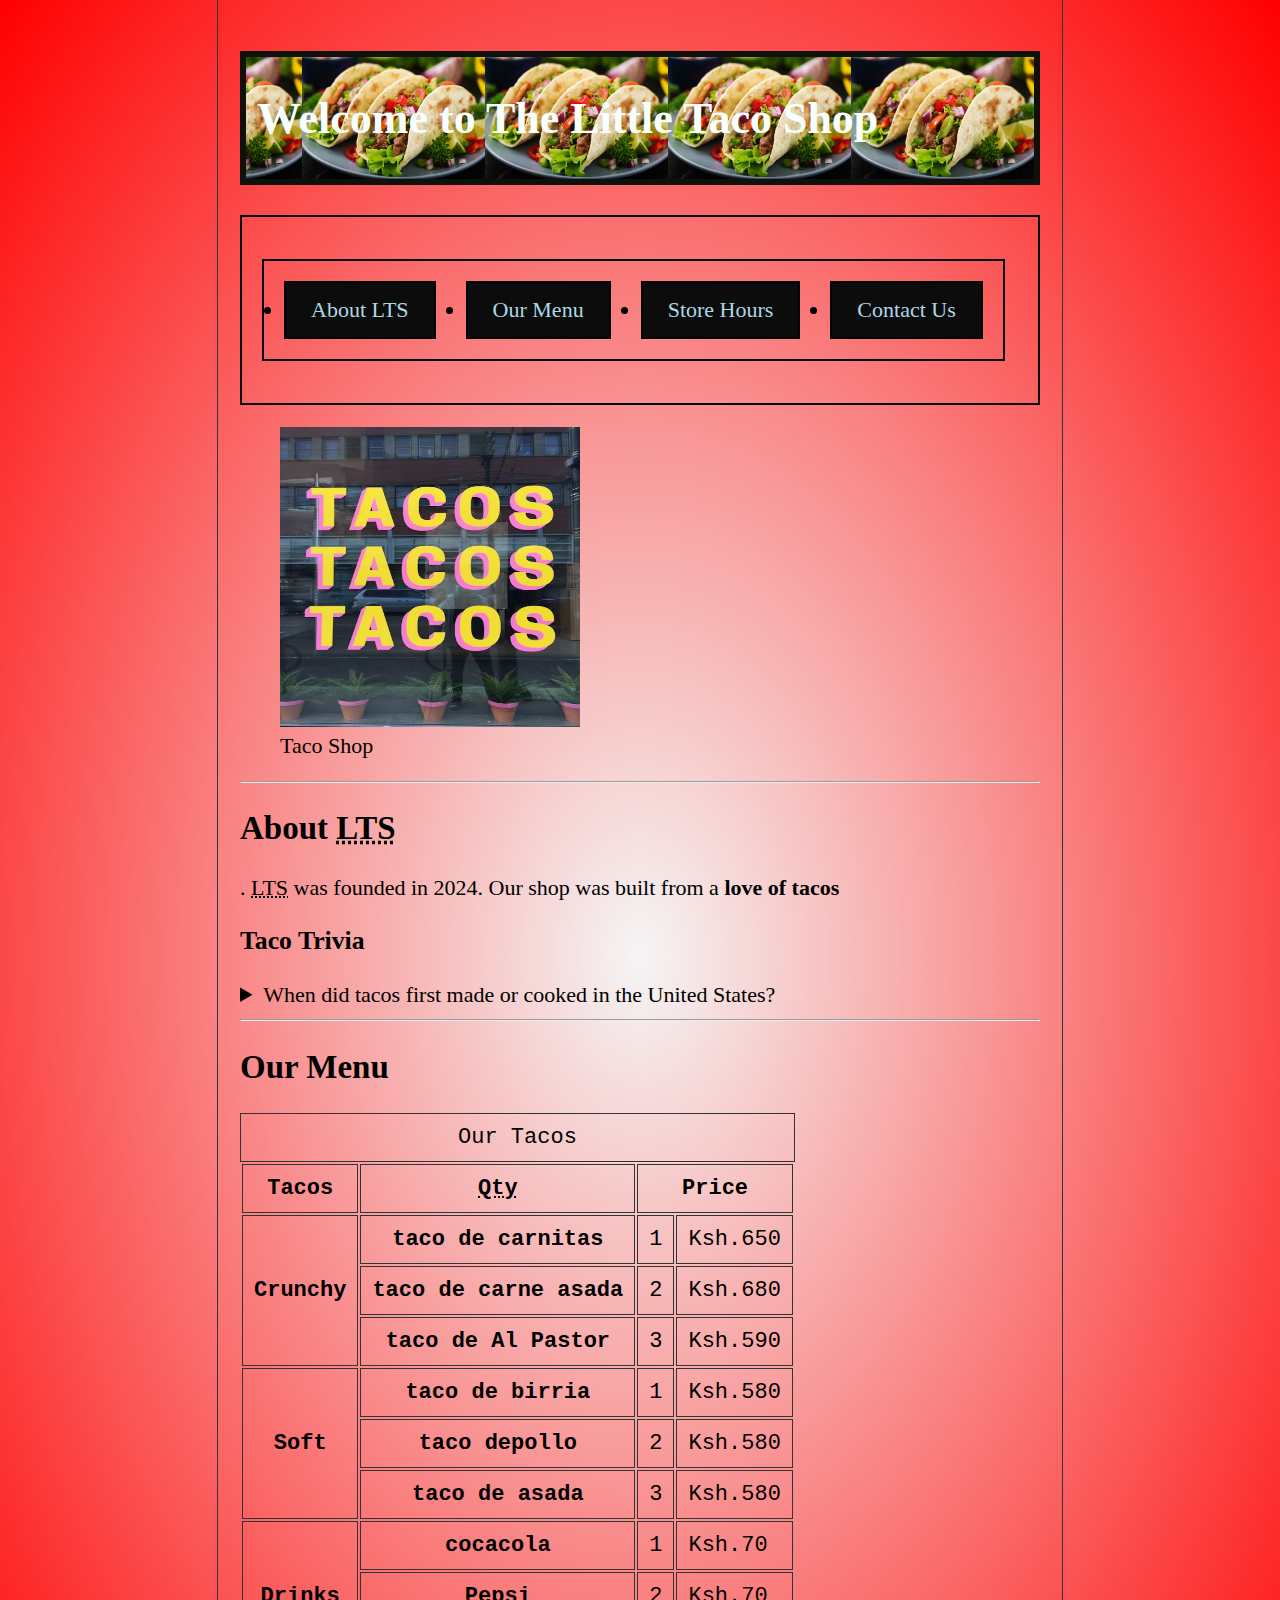
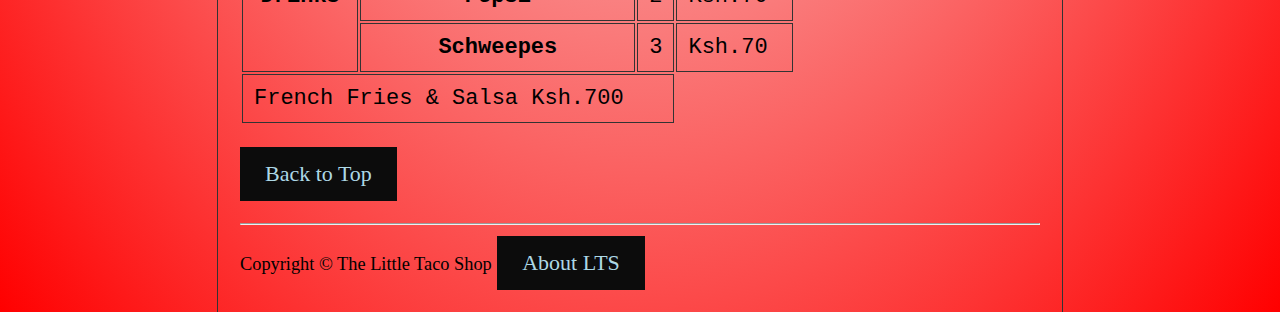
<file: index.html>
<!DOCTYPE html>
<html lang="en">
    <head>
        <meta charset="UTF-8">
        <meta name="author" content="John Muriithi">
        <meta name="description" content="My Little Taco Shop Webpage">
        <link rel="stylesheet" href="style.css">
        <link rel="icon" type="taco site.avif" href="favicon.ico">
        <title>Home</title>
    </head>

    <body>
        <header>
            <h1 class="container">Welcome to The Little Taco Shop</h1>
            <nav class="box">
                <ul class="box">
                    <li><a href="#about" class="box" style="cursor: pointer">About LTS</a></li>
                    <li><a href="#menu" class="box" style="cursor: pointer">Our Menu</a></li>
                    <li><a href="hours.html" class="box"style="cursor: pointer">Store Hours</a></li>
                    <li><a href="tell.html" class="box" style="cursor: help">Contact Us</a></li>
                </ul>
            </nav>
                <figure>
                    <img src="taco site.avif" alt="Photos of Taco" width="300" height="300" title="Favourite Tacos!">
                    <figcaption>Taco Shop</figcaption>
                </figure>
        </header>
        <hr>
        <main>
            <article id="about">
                <h2>About <abbr title="Little Taco Shop">LTS</abbr></h2>
                <p>.
                    <abbr title="Little Taco Shop">LTS</abbr> was founded in <time datetime="2024">2024</time>. Our shop was built from a <strong>love of tacos</strong> 
                </p>
                <aside>
                    <h3>Taco Trivia</h3>
                    <details>
                        <summary>When did tacos first  made or cooked in the  United States?</summary>
                        <p>Glen Bell, was the one who came up with tacos, he opened first shop in new York City where they were called tay-kohs <time datetime="1980">1980</time>. <br>
                        (Source: <cite> <a href="https://www.tacobell.com/history#:~:text=Glen%20Bell%20opens%20his%20first,called%20%22Tay%2DKohs.%22" target="_blank">History of Taco</a></cite>)</p>
                    </details>
                </aside>
            </article>
            <hr>
            <article id="menu">
                <h2>Our Menu</h2>
                <table>
                    <caption>Our Tacos</caption>
                    <thead>
                        <tr>
                            <th>Tacos</th>
                            <th scope="col"> <abbr title="Quantity">Qty</abbr></th>
                            <th scope="col" colspan="2">Price</th>
                            
                        </tr>
                    </thead>

                    <tbody>
                        <tr>
                            <th scope="row" rowspan="3">Crunchy</th>
                            <th>taco de carnitas </th>
                            <td>1</td>
                            <td>Ksh.650</td>
                        </tr>
                        <tr>
                            <th>taco de carne asada </th>
                            <td>2</td>
                            <td>Ksh.680</td>
                        </tr>
                        <tr>
                            <th>taco de Al Pastor </th>
                            <td>3</td>
                            <td>Ksh.590</td>
                        </tr>
                        <tr>
                            <th scope="row" rowspan="3">Soft</th>
                            <th>taco de birria </th>
                            <td>1</td>
                            <td>Ksh.580</td>

                        </tr>
                        <tr>
                            <th>taco depollo</th>
                            <td>2</td>
                            <td>Ksh.580</td>
                        </tr>
                        <tr>
                            <th>taco de asada</th>
                            <td>3</td>
                            <td>Ksh.580</td>
                        </tr>

                    </tbody>
                    <tbody>
                        <tr>
                            <th scope="row" rowspan="3">Drinks</th>
                            <th>cocacola </th>
                            <td>1</td>
                            <td>Ksh.70</td>
                        </tr>
                        <tr>
                            <th>Pepsi </th>
                            <td>2</td>
                            <td>Ksh.70</td>
                        </tr>
                        <tr>
                            <th>Schweepes </th>
                            <td>3</td>
                            <td>Ksh.70</td>
                        </tr>
                        

                    </tbody>
                    <tfoot>
                        <tr>
                            <td colspan="3">French Fries &amp; Salsa Ksh.700</td>
                        </tr>
                    </tfoot>
                </table>
                <p>
                </article>
                <a href="#">Back to Top</a>
            </p>
        </main>
        <hr>
        <footer>
            <small>Copyright &copy; The Little Taco Shop</small>
            <a href="about.html">About LTS</Abbr></a>
        </footer>
    </body>
</html>
</file>
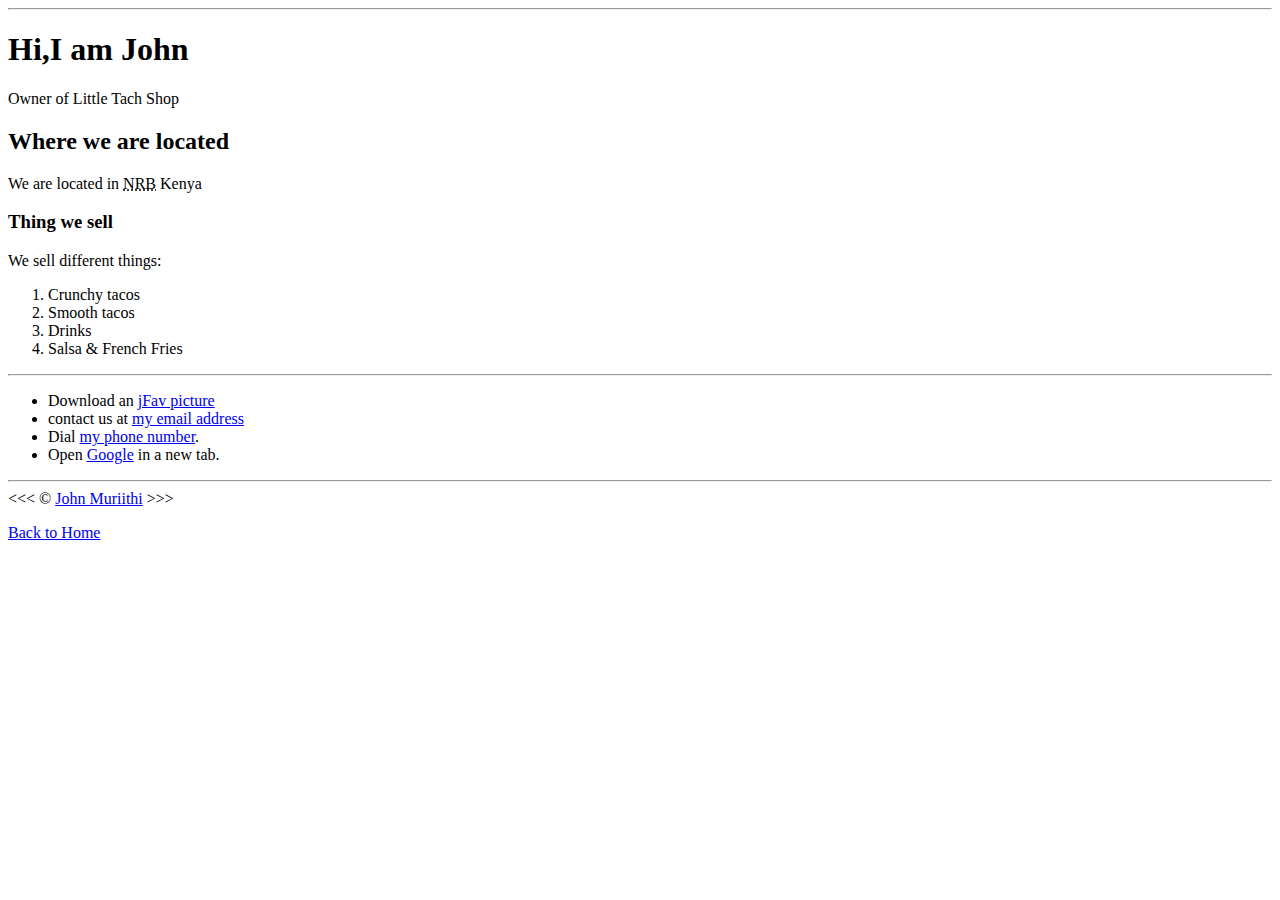
<file: about.html>
<!DOCTYPE  html>
<html lang="en">

<head>
    <meta charset="UTF-8">
    <meta name="author" content="John Muriithi">
    <meta name="decription" content="This page is about me.">
    <title>John Muriithi</title>
</head>

<body>
    
    <hr>

    <h1>Hi,I am John</h1>
    <p>Owner of Little Tach Shop</p>

    <h2>Where we are located</h2>
    <p>We are located in <abbr title="Nairobi">NRB</abbr> Kenya</p>

    <h3>Thing we sell</h3>
    <p>We sell different things:</p>
    <ol>
        <li>Crunchy tacos</li>
        <li>Smooth tacos</li>
        <li>Drinks</li>
        <li>Salsa & French Fries</li>
    </ol>

    <hr>
    <ul>
        <li>Download an <a href="../images/img/taco site.avif" download>jFav picture</a></li>
        <li>
            contact us at <a href="mailto:johnmuriithi7818@gmail.com">my email address</a>
        </li>
        <li>
            Dial <a href="tel:+254701785779"> my phone number</a>.
        </li>
        <li>
            Open <a href="https://www.google.com/" target="_blank">Google</a> in a new tab.
        </li>
    </ul>
    <hr>
    &lt;&lt;&lt; &copy; <a href="about.html">John Muriithi</a> &gt;&gt;&gt;
    <p>
        <a href="/">Back to Home</a>
    </p>
</body>



</html>
</file>
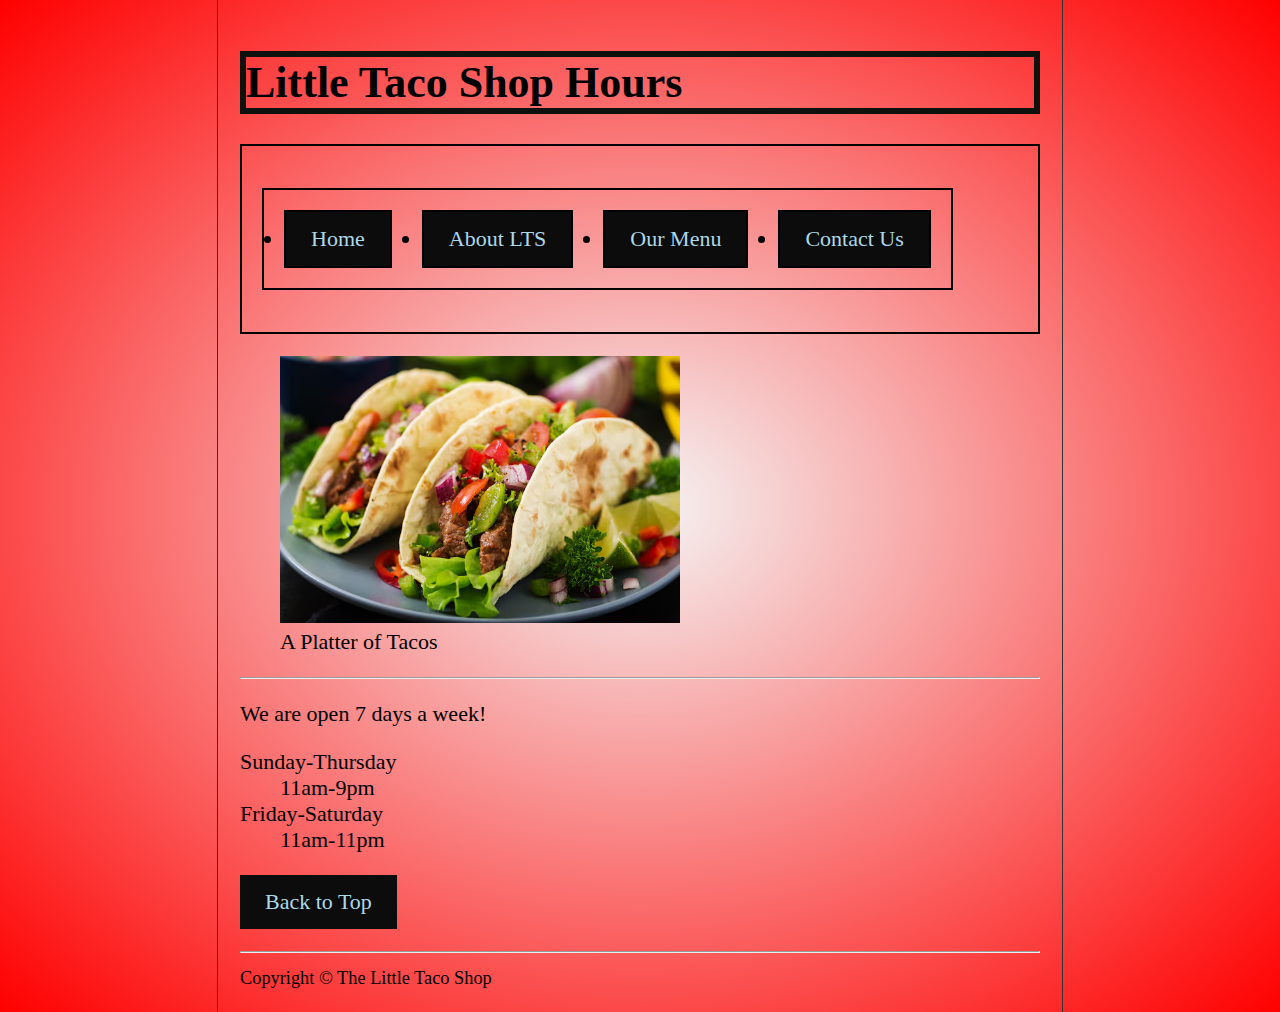
<file: hours.html>
<!DOCTYPE html>
<html lang="en">
    <head>
        <meta charset="UTF-8">
        <meta name="author" content="John Muriithi">
        <meta name="description" content="Store Hours of My Little Taco Shop">
        <link rel="stylesheet" href="style.css">
        <link rel="icon" type="image/x-icon" href="favicon.ico">
        <title>hours</title>
    </head>

    <body>
        <header>
            <h1>Little Taco Shop Hours</h1>
            <nav class="box">
                <ul class="box">
                    <li><a href="index.html" class="box" style="cursor: pointer">Home</a></li>
                    <li><a href="#about" class="box" style="cursor: pointer">About LTS</a></li>
                    <li><a href="#menu" class="box" style="cursor: pointer">Our Menu</a></li> 
                    <li><a href="tell.html" class="box" style="cursor: help">Contact Us</a></li>
                </ul>
            </nav>
                <figure>
                    <img src="img/taco.avif" alt="plate with tacos" title="We love tacos!" width="400" height="267">
                    <figcaption>A Platter of Tacos</figcaption>
                </figure>
        </header>
        <hr>
        <main>
            <p>We are open 7 days a week!</p>
            <dl>
                <dt>Sunday-Thursday</dt>
                <dd><time datetime="11:00">11am</time>-<time datetime="21:00">9pm</time> </dd>
                <dt>Friday-Saturday</dt>
                <dd><time datetime="11:00">11am</time>-<time datetime="23:00">11pm</time></dd>
            </dl>
            <p>
                <a href="#">Back to Top</a>
            </p>

            <hr>
        </main>
        <footer>
            <small>Copyright &copy; The Little Taco Shop</small>
        </footer>

    </body>
</html>
</file>
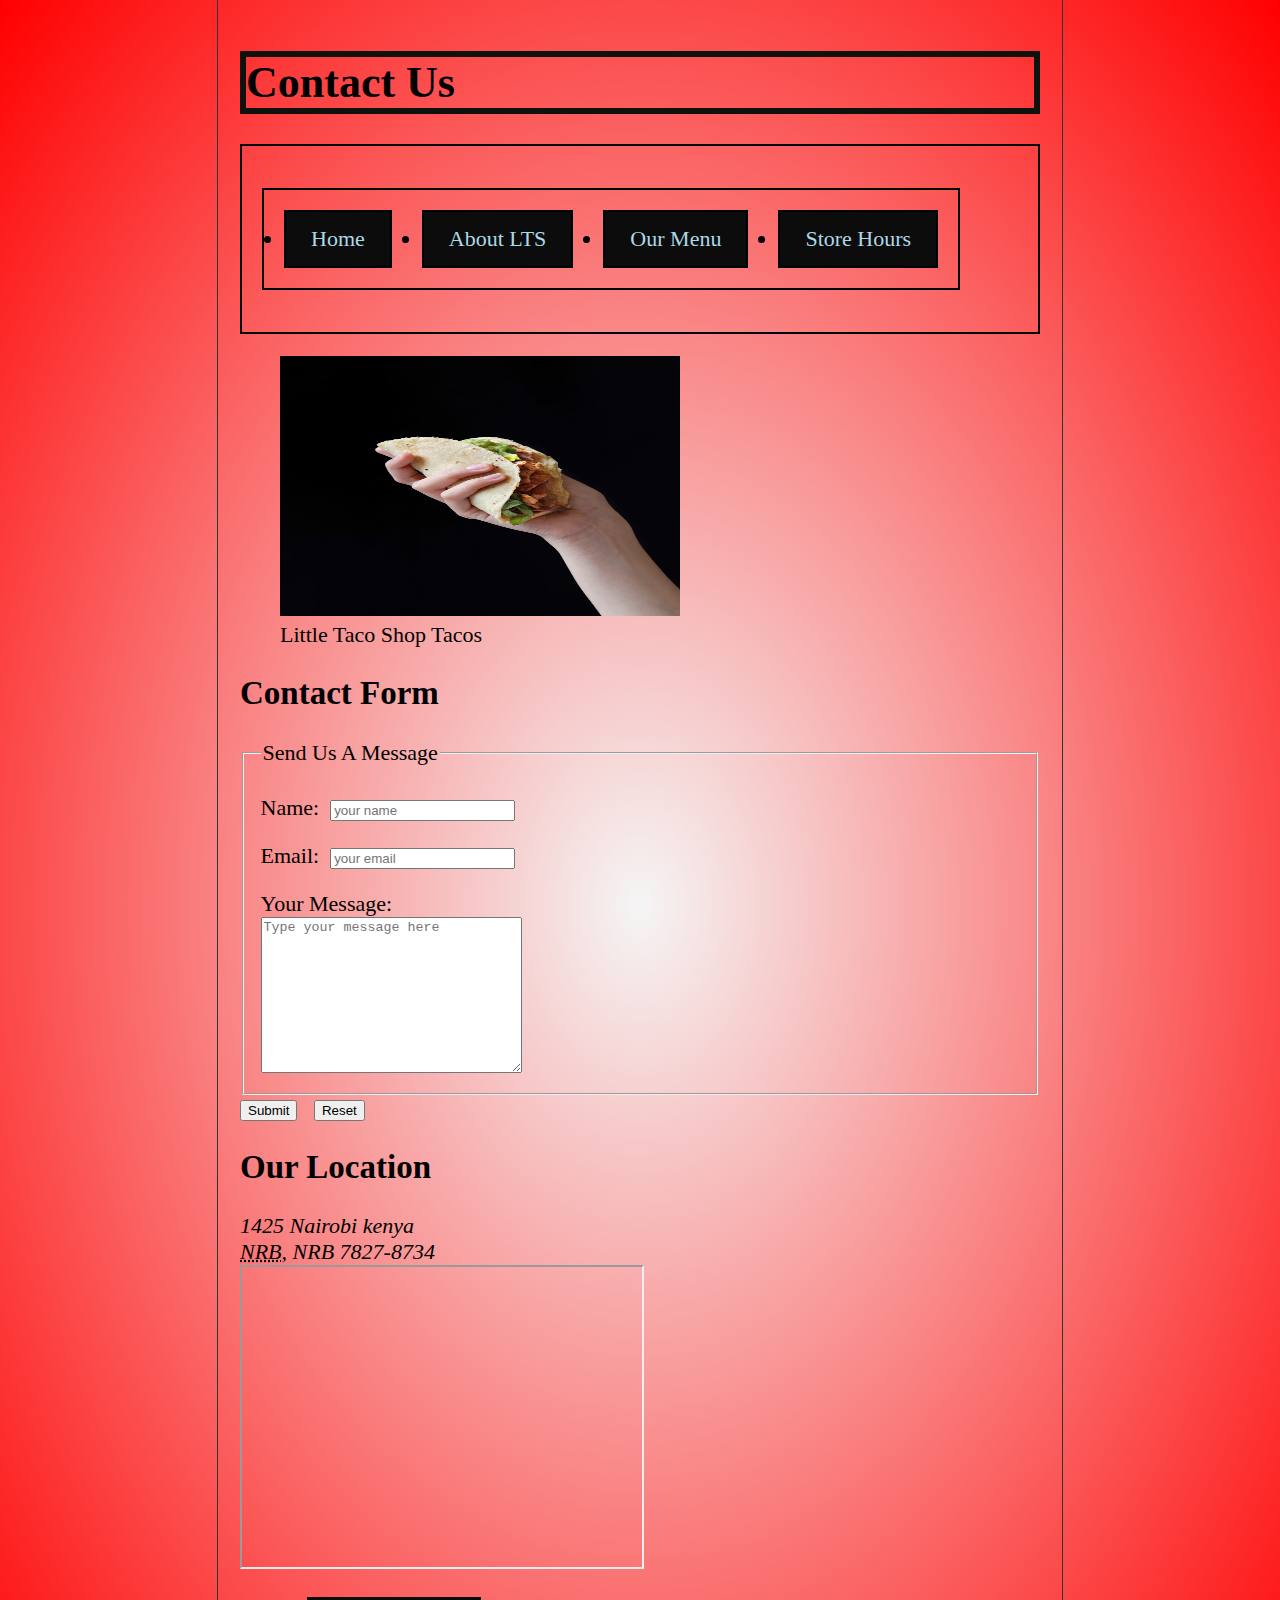
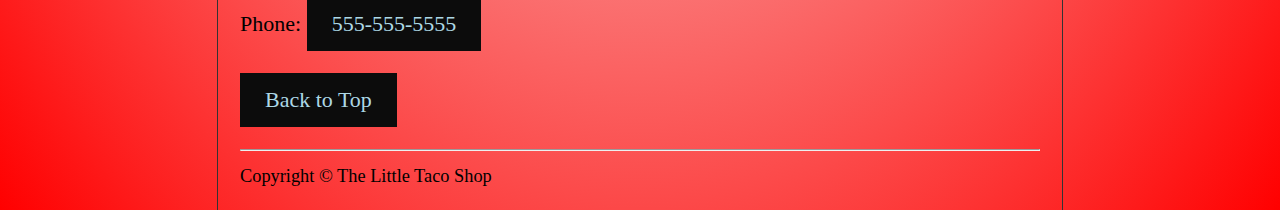
<file: tell.html>
<!DOCTYPE html>
<html lang="en">
    <head>
        <meta charset="UTF-8">
        <meta name="author" content="John Muriithi">
        <meta name="description" content="Contact information of Little Taco Shop Project">
        <link rel="stylesheet" href="style.css">
        <link rel="icon" type="image/x-icon" href="favicon.ico">
        <title>contact</title>
    </head>

    <body>
        <header>
            <h1>Contact Us</h1>
            <nav class="box">
                <ul class="box">
                    <li><a href="index.html" class="box" style="cursor: pointer">Home</a></li>
                    <li><a href="#about" class="box" style="cursor: pointer">About LTS</a></li>
                    <li><a href="#menu" class="box" style="cursor: pointer">Our Menu</a></li> 
                    <li ><a href="hours.html" class="box" style="cursor: help">Store Hours</a></li>
                </ul>
            </nav>
                <figure>
                    <img src="img/ee.avif" alt="tacos" title="Lots of tacos!" width="400" height="260">
                    <figcaption>Little Taco Shop Tacos</figcaption>
                </figure>
        </header>
        <main>
            <section>
                <h2>Contact Form</h2>
                <form action="https://httpbin.org/get" method="get">
                    <fieldset>
                        <legend>Send Us A Message</legend>
                        <p>
                            <label for="name">Name:</label>&nbsp;
                            <input type="text" id="name" name="name" placeholder="your name" required> 
                        </p>
                        <p>
                            <label for="email">Email:</label>&nbsp;
                            <input type="email" id="email" name="email" placeholder="your email" required> 
                        </p>
                        <label for="message">Your Message:</label> <br>
                        <textarea name="message" id="message" cols="30" rows="10" placeholder="Type your message here"></textarea>
                    </fieldset>
                    <button type="submit">Submit</button> &nbsp; 
                    <button type="reset">Reset</button>
                </form>
            </section>
            <section>
                <h2>Our Location</h2>
                <p>
                    <address>1425 Nairobi kenya <br>
                   <abbr title="Nairobi">NRB</abbr>, NRB 7827-8734 <br>
                <iframe src="https://www.google.com/maps/dir//Moi+Avenue,+next+to+Ambassadeur+Hotel,+Nairobi/@-1.2848341,36.7436002,12z/data=!4m8!4m7!1m0!1m5!1m1!1s0x182f11fa64ae7a9b:0x6da13531a93c45a2!2m2!1d36.8260022!2d-1.2848354?entry=ttu" width="400px" height="300px" frameborder="2px"></iframe> </address>
                </p>
                <p>
                    Phone: <a href="tel:+254701785779">555-555-5555</a>
                </p>
            </section>
            <p>
                <a href="#">Back to Top</a>
            </p>
        </main>
        <hr>
        <footer>
            <small>Copyright &copy; The Little Taco Shop</small>
        </footer>


    </body>
</html>
</file>
<file: style.css>
html {
    font-size: 22px;
}

body {
    min-height: 100vh;
    max-width: 800px;
    margin: 0 auto;
    padding: 1rem;
    border-left: 1px solid #333;
    border-right: 1px solid #333;
    background-color: gold;
    background-image: radial-gradient(whitesmoke, gold);
}

th, td, caption {
    border: 1px solid #333;
    font-family: 'Courier New', Courier, monospace;
    border-collapse: separate;
    padding: 0.5rem;
}

h1 {
    border: 6px solid hsl(90, 19%, 6%);
}
 
.container {
    min-height: 100px;
    background-color: #0a0a0a;
    color: #f8ffff;
    background-image: url('../img/taco.avif');
    background-repeat: repeat;
    background-position: bottom right;
    background-size: contain;
    font-size: 2rem;
    padding: 0.5rem;

    display: flex;
    justify-content: flex-start;
    align-items: center;

    flex-basis: 100px;
    position: sticky;

}

.box {
    border: 2px solid #000;
    padding: 20px;
    display: flex;
    justify-content: flex-start;
    align-items: center;
    gap: 30px;

    background-color: rgba(7, 7, 7, 0)
}

a:link {
    color: lightblue;
    text-decoration: none;
    background-color: #0c0c0c;
    padding: 14px 25px;
    text-align: center;
    text-decoration: none;
    display: inline-block;
  }
  
  /* visited link */
  a:visited {
    color: purple;
    text-decoration: none;
    background-color: #000000;
    padding: 14px 25px;
    text-align: center;
    text-decoration: none;
    display: inline-block;
  }
  
  /* mouse over link */
  a:hover {
    color: red;
    text-decoration: underline;
  }
  
  /* selected link */
  a:active {
    color: blue;
    text-decoration: underline;
  }

/* @keyframes imageAnimation {
  from {background-image: url(taco\ site.avif);}
  to {background-image: url(ss.avif);}
}

.animated-element {
  width: 450px;
  height: 200px;
  background-size: cover;
  background-position: right;
  animation-duration: 10s;
  animation-delay: 2s;
  animation-timing-function: 2s;
  animation-direction: reverse;
} */
.ul.box{
  list-style-type: none;
}

@media screen and  (min-width: 565px) {
  body{
    background-color: orange;
    background-image: radial-gradient(whitesmoke, orange)
  }
}
@media screen and  (min-width: 785px) {
  body{
    background-color: yellow;
    background-image: radial-gradient(whitesmoke, yellow)
  }
}
@media screen and  (min-width: 856px) {
  body{
    background-color: red;
    background-image: radial-gradient(whitesmoke, red)
  }
}
</file>
